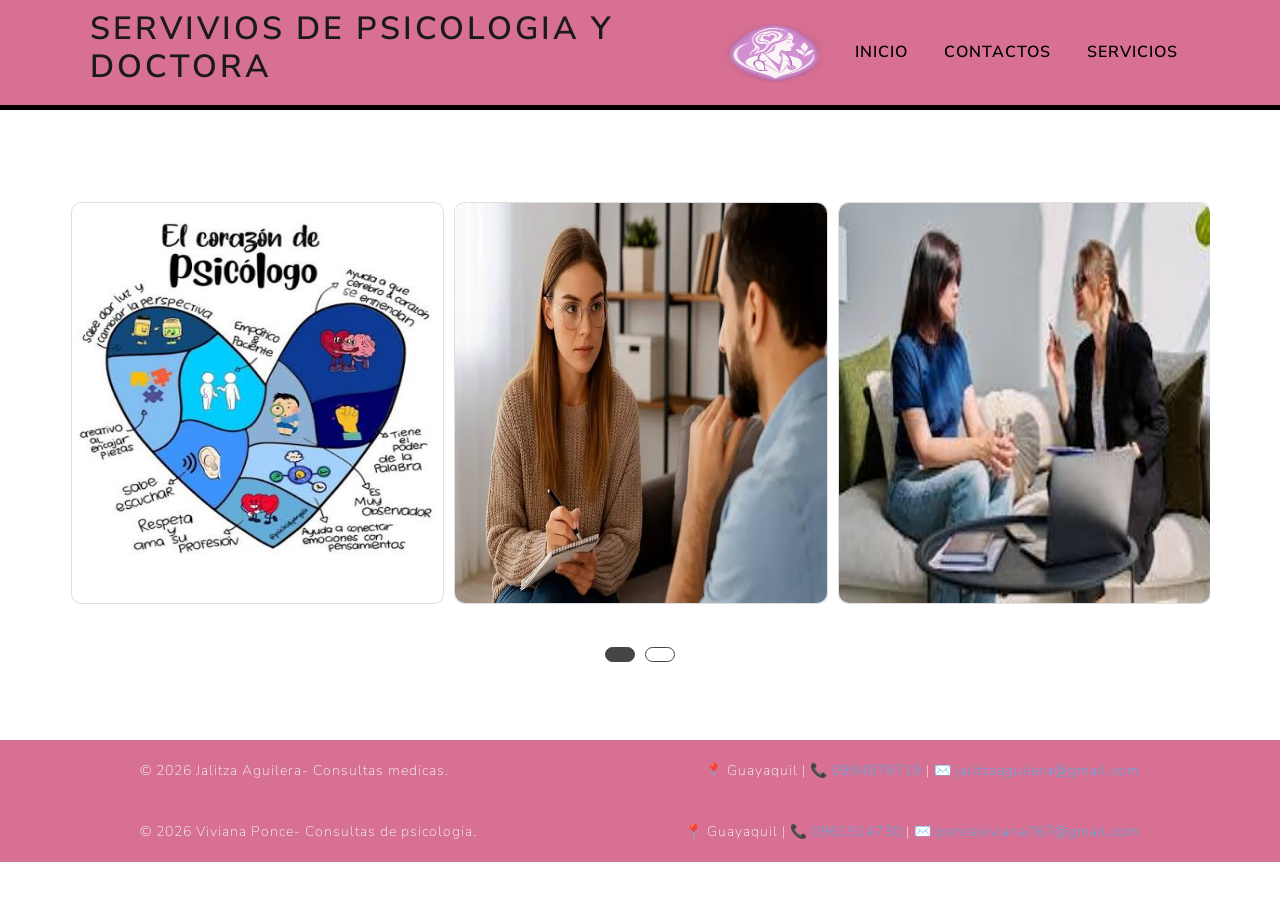
<file: index.html>
<!DOCTYPE html>
<html>
<head>
	<meta charset="utf-8">
	<meta name="viewport" content= "width=device=width,inicial-scale=1">
	<title>PSICOLOGIA Y ENFERMERIA</title>
	<link rel="stylesheet" type="text/css" href="css/estilos.css">
	  <link rel="stylesheet" href="css/bootstrap.min.css">
    <link rel="stylesheet" href="css/style.css">
    <script src="https://code.jquery.com/jquery-3.6.0.slim.js" integrity="sha256-HwWONEZrpuoh951cQD1ov2HUK5zA5DwJ1DNUXaM6FsY=" crossorigin="anonymous"></script>
    <script src="https://cdnjs.cloudflare.com/ajax/libs/OwlCarousel2/2.3.4/owl.carousel.min.js" integrity="sha512-bPs7Ae6pVvhOSiIcyUClR7/q2OAsRiovw4vAkX+zJbw3ShAeeqezq50RIIcIURq7Oa20rW2n2q+fyXBNcU9lrw==" crossorigin="anonymous" referrerpolicy="no-referrer"></script>
    <link rel="stylesheet" href="https://cdnjs.cloudflare.com/ajax/libs/OwlCarousel2/2.3.4/assets/owl.carousel.min.css" integrity="sha512-tS3S5qG0BlhnQROyJXvNjeEM4UpMXHrQfTGmbQ1gKmelCxlSEBUaxhRBj/EFTzpbP4RVSrpEikbmdJobCvhE3g==" crossorigin="anonymous" referrerpolicy="no-referrer" />

</head>
<body>
   
	<header>
		<div class="header-container">
		<div class="logo"><h1>Servivios de psicologia y doctora</h1></div>
		<img src="img/logo.png" width="160px" height="80px">
		<nav>
          <ul>
	         <li><a href="index.html">INICIO</a></li>
	         <li><a href="contactos.html">CONTACTOS</a></li>
	         <li><a href="servicios.html">SERVICIOS</a></li>


</ul>
</nav>
</header>
<div class="prueba">
 
         <div class="wrapper">
             <div class="carousel owl-carousel">
                 <div class="card card-1"> <img src="img/images2.jpg" height="400px">  </div>
                 <div class="card card-2"> <img src="img/images3.jpg" height="400px"> </div>
                 <div class="card card-3"> <img src="img/images4.jpg" height="400px"> </div>
                 <div class="card card-4"> <img src="img/images5.jpg" height="400px"> </div>
                 <div class="card card-3"> <img src="img/images6.jpg" height="400px"> </div>
                 <div class="card card-4"> <img src="img/images7.jpg" height="400px"> </div>
             </div>
         </div>
        
    </div>

    <script>
        $(".carousel").owlCarousel({
            margin:10,
            loop:true,
            autoplay:true,
            autoplayTimeout:3000,
            autoplayHoverPause:true,
            responsive:{
                0:{
                    items:1,
                    nav:false
                },
                600:{
                    items:2,
                    nav:false
                },
                1000:{
                    items:3,
                    nav:false
                }
            }
        })
    </script>
<footer>
<div class="footer-container">
<p>&copy; 2026 Jalitza Aguilera- Consultas medicas.</p>
<p>📍 Guayaquil | 📞 <a href="tel:0994978719">0994978719</a> | ✉️ <a href="jalitzaaguilera@gmail.com ">jalitzaaguilera@gmail.com</a></p>
</div>
</footer>
<footer>
<div class="footer-container">
<p>&copy; 2026 Viviana Ponce- Consultas de psicologia.</p>
<p>📍 Guayaquil | 📞 <a href="tel:0961514730">0961514730</a> | ✉️ <a href="ponceviviana767@gmail.com">ponceviviana767@gmail.com</a></p>
</div>
</footer>
</body>
</html>
</file>
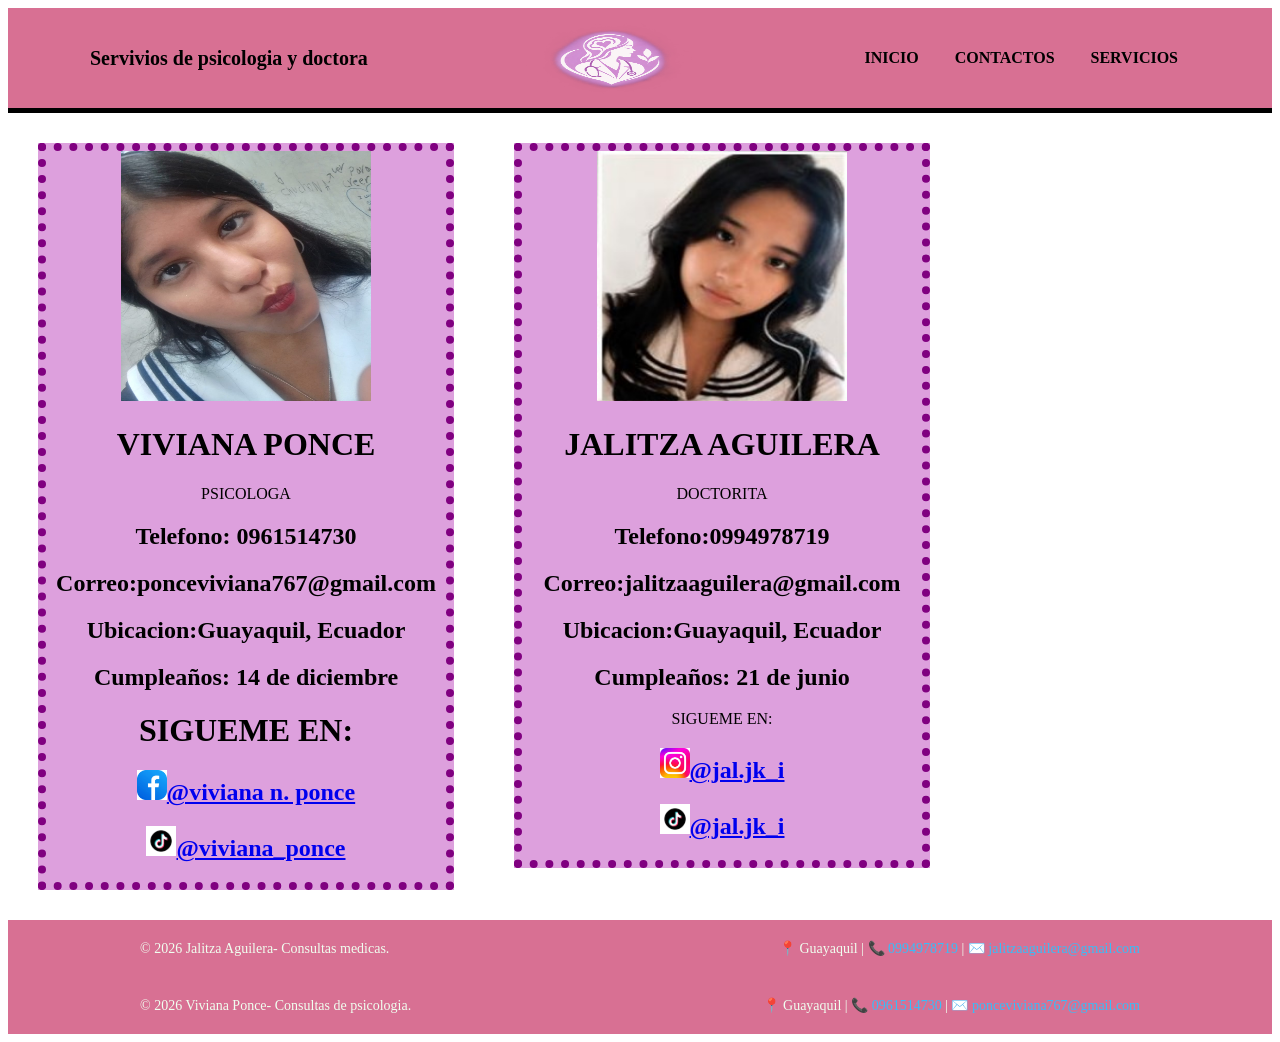
<file: contactos.html>
<!DOCTYPE html>
<html>
<head>
<body>
  <header>
		<div class="header-container">
		<div class="logo"><h1>Servivios de psicologia y doctora</h1></div>
		<img src="img/logo.png" width="170px" height="80px">
		<nav>
          <ul>
	         <li><a href="index.html">INICIO</a></li>
	         <li><a href="contactos.html">CONTACTOS</a></li>
	         
	         <li><a href="servicios.html">SERVICIOS</a></li>
</ul>
</nav>
</header>
</body>
   <meta charset="utf-8">
	<meta name="viewport" content="width=device-width, initial-scale=1">
	<title>FICHAS DE CONTACTOS</title>
	<link rel="stylesheet" type="text/css" href="css/estilos.css">
<div class="contactos">
<img src="img/ponce.jpg"width="250px" height="250px">
<body>
<h1>VIVIANA PONCE</h1>
<p>PSICOLOGA</p>
<h2>	
	Telefono: 0961514730
</h2>
<h2>
	Correo:ponceviviana767@gmail.com
</h2>
<h2>
	Ubicacion:Guayaquil, Ecuador
</h2>
<h2>
	Cumpleaños: 14 de diciembre
</h2>
<h1>SIGUEME EN:</h1>

<h2>
   <a href="https://www.facebook.com/@viviana n. ponce">
   <img src="img/facebook.jpg"width="30px" height="30px">@viviana n. ponce</a> 
</h2>
<h2>
	<a href="https://www.tiktok.com/@viviana_ponce">
	<img src="img/tiktok.jpg"width="30px" height="30px">@viviana_ponce</a>
</h2>
</div>
<div class="contactos">
<img src="img/jalitza.jpg"width="250px" height="250px">
<h1>JALITZA AGUILERA</h1>
<p>DOCTORITA</p>
<h2>
	Telefono:0994978719
</h2>
<h2>
	Correo:jalitzaaguilera@gmail.com
</h2>
<h2>
	Ubicacion:Guayaquil, Ecuador
</h2>
<h2>
	Cumpleaños: 21 de junio
</h2>
<p>SIGUEME EN:</p>
<h2>
   <a href="https://www.instagram.com/@jal.jk_i">
   <img src="img/instagram.jpg"width="30px" height="30px">@jal.jk_i
   </h2>
   <h2>
	<a href="https://www.tiktok.com/@jal.jk_i">
	<img src="img/tiktok.jpg"width="30px" height="30px">@jal.jk_i
</h2>
</div>
</a>
<footer>
<div class="footer-container">
<p>&copy; 2026 Jalitza Aguilera- Consultas medicas.</p>
<p>📍 Guayaquil | 📞 <a href="tel:0994978719">0994978719</a> | ✉️ <a href="jalitzaaguilera@gmail.com">jalitzaaguilera@gmail.com </a></p>
</div>
</footer>
<footer>
<div class="footer-container">
<p>&copy; 2026 Viviana Ponce- Consultas de psicologia.</p>
<p>📍 Guayaquil | 📞 <a href="tel:0961514730">0961514730</a> | ✉️ <a href="ponceviviana767@gmail.com">ponceviviana767@gmail.com</a></p>
</div>
</footer>
</body>
</html>
</file>
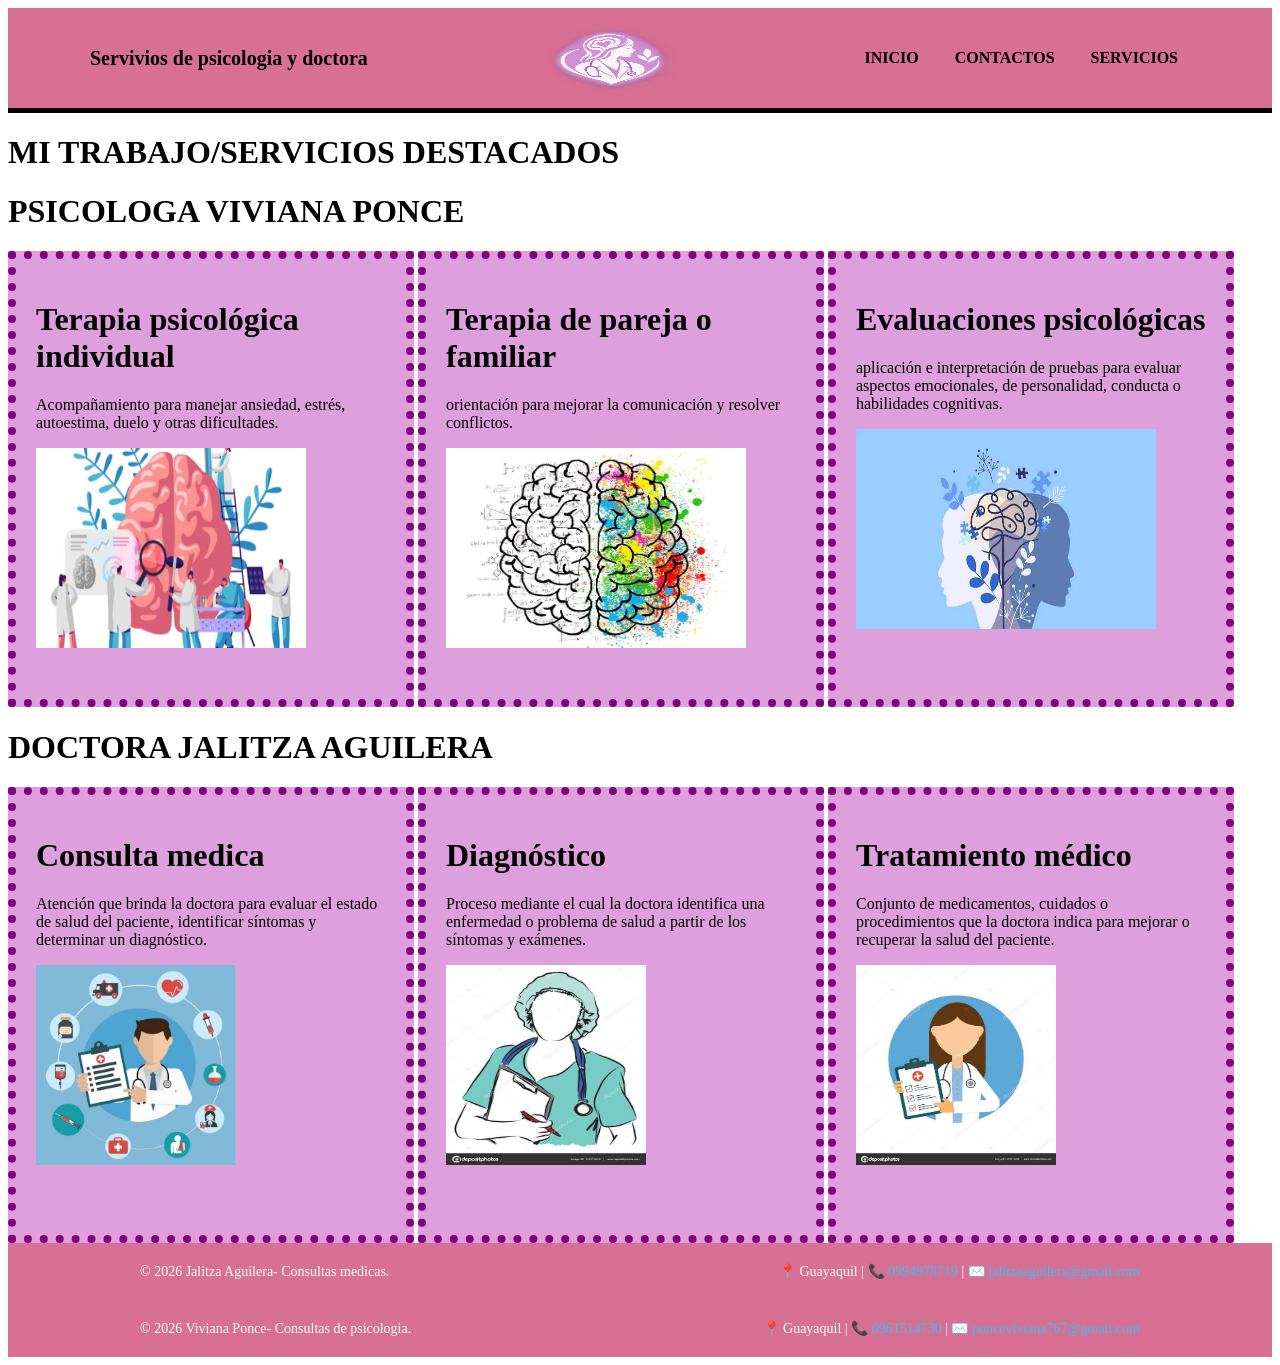
<file: servicios.html>
<!DOCTYPE html>
<html>
<head>
<body>
<header>
		<div class="header-container">
		<div class="logo"><h1>Servivios de psicologia y doctora</h1></div>
		<img src="img/logo.png" width="170px" height="80px">
		<nav>
          <ul>
	         <li><a href="index.html">INICIO</a></li>
	         <li><a href="contactos.html">CONTACTOS</a></li>
	         
	         <li><a href="servicios.html">SERVICIOS</a></li>
</ul>
</nav>
</header>
</body>	

	<meta charset="utf-8">
	<meta name="viewport" content="width=device-width, initial-scale=1">
	<title></title>
	<link rel="stylesheet" type="text/css" href="css/estilos.css">

<body>
<h1>MI TRABAJO/SERVICIOS DESTACADOS</h1>
<h1>PSICOLOGA VIVIANA PONCE</h1>
<link rel="stylesheet" href="css/estilos.css">

    <div class="SERVICIOS">
        <h1>Terapia psicológica individual</h1> 
	<p>Acompañamiento para manejar ansiedad, estrés, autoestima, duelo y otras dificultades. </p>
	<img src="img/psicologia.jpg"width="270px" height="200px">
	</div>
	<div class="SERVICIOS">
       <h1>Terapia de pareja o familiar</h1>
	 <p>orientación para mejorar la comunicación y resolver conflictos.</p>
    <img src="img/psicologia2.jpg"width="300px" height="200px">
    </div>
    <div class="SERVICIOS">
        <h1>Evaluaciones psicológicas</h1>
	<p>aplicación e interpretación de pruebas para evaluar aspectos emocionales, de personalidad, conducta o habilidades cognitivas.</p>
    <img src="img/psicologia3.jpg"width="300px" height="200px">
    </div>

    <h1>DOCTORA JALITZA AGUILERA</h1>
<link rel="stylesheet" href="css/estilos.css">
   <div class="JALITZA">
        <h1>Consulta medica</h1> 
	<p>Atención que brinda la doctora para evaluar el estado de salud del paciente, identificar síntomas y determinar un diagnóstico.</p>
	<img src="img/doctora1.jpg"width="200px" height="200px">
	</div>
    <div class="JALITZA">
       <h1>Diagnóstico</h1>
	 <p>Proceso mediante el cual la doctora identifica una enfermedad o problema de salud a partir de los síntomas y exámenes.</p>
	 <img src="img/doctora2.jpg"width="200px" height="200px">
    </div>
    <div class="JALITZA">
        <h1>Tratamiento médico</h1>
	<p>Conjunto de medicamentos, cuidados o procedimientos que la doctora indica para mejorar o recuperar la salud del paciente.</p>
	<img src="img/doctora3.jpg"width="200px" height="200px">
    </div>
<footer>
<div class="footer-container">
<p>&copy; 2026 Jalitza Aguilera- Consultas medicas.</p>
<p>📍 Guayaquil | 📞 <a href="tel:0994978719">0994978719</a> | ✉️ <a href="jalitzaaguilera@gmail.com ">jalitzaaguilera@gmail.com </a></p>
</div>
</footer>
<footer>
<div class="footer-container">
<p>&copy; 2026 Viviana Ponce- Consultas de psicologia.</p>
<p>📍 Guayaquil | 📞 <a href="tel:0961514730">0961514730</a> | ✉️ <a href="ponceviviana767@gmail.com">ponceviviana767@gmail.com</a></p>
</div>
</footer>
</body>
</html>
</file>
<file: css/estilos.css>
.contactos{
	border: 8px dotted #800080 ;
	float: left;
	width: 400px;
	margin: 30px;
	background: #DDA0DD;
	text-align: center;
	align-items: center
}

.SERVICIOS{
	background-color: #dda0dd ;
	border: 8px dotted purple;
	width: 350px;
	min-height: 400px;
	padding: 20px;
	display: inline-block;
    vertical-align: top;
    align-items: center
}
.JALITZA{
	background-color: #dda0dd ;
	border: 8px dotted purple;
	width: 350px;
	min-height: 400px;
	padding: 20px;
	display: inline-block;
    vertical-align: top;
    align-items: center
}
header{
	background-color:#D87093 ;
	border-bottom: 5px solid #000000;
	padding: 10px 20px ;
}
.header-container{
	display: flex;/*ubica los elementos uno al lado del otro*/
	justify-content: space-between;
	align-items: center;
	max-width: 1100px;
	margin: 0 auto;
}
.logo{
	font-size: 10px;
	font-weight: bold:/negritas*/;
	color:#000000;

}
nav ul{
	list-style: none;
	display: flex;
	gap: 12px;
	margin: 0;
	padding: 0;
}
nav ul li a{
	text-decoration: none;
	color:#000000;
	font-weight: 600;
	padding: 8px 12px;
	border-radius: 4px;
	transition: background-color 1s, color 1s;

}
nav ul li a:hover{
	background-color:#9370D8;
	color: ;
}
footer {
background-color: #D87093; /*rose*/
color: #F0FFF0;
padding: 20px;
font-size: 14px;
clear: both;
}

.footer-container {
max-width: 1000px;
margin: 0 auto;
display: flex;
justify-content: space-between; /* Texto a la izquierda, contacto a la derecha */
align-items: center;
flex-wrap: wrap;
gap: 15px;
}

.footer-container p {
margin: 0;
}

.footer-container a {
color: #38bdf8; /* Celeste para resaltar los enlaces directos */
text-decoration: none;
}

.footer-container a:hover {
text-decoration: underline;
}
</file>
<file: css/style.css>
*{
    margin: 0;
    padding: 0;
    box-sizing: border-box;
}

.prueba{
    display: flex;
    align-items: center;
    min-height: 70vh;
}
.wrapper{
    width: 100%;
}
.wrapper .carousel{

    max-width: 1200px;
    margin: auto;
    padding: 0 30px;
}

.carousel .card{
    margin: 20px 0;
    border-radius: 10px;

}
.carousel .card img{
    border-radius: 10px;
}
.owl-dots{
    text-align: center;
    margin-top: 20px;
}
.owl-dot{
    height: 15px;
    width: 30px;
    border-radius: 25px;
    cursor: pointer;
    outline: none;
    margin: 0 5px;
    border: 1px solid #454545 !important;
    transition: all 0.3s ease;
}
.owl-dot:hover,
.owl-dot.active{

    background: #454545 !important;

}
</file>
